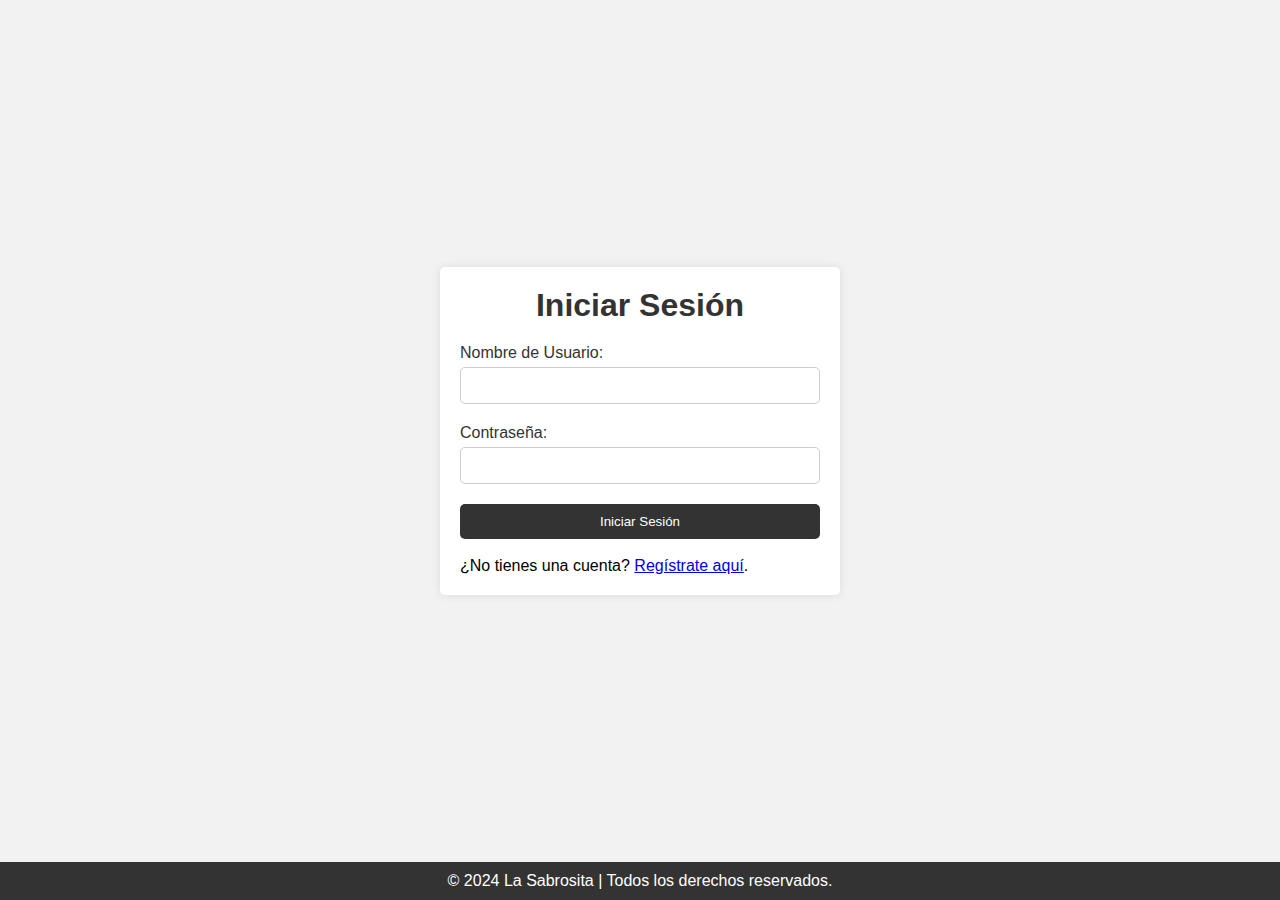
<file: index.html>
<!DOCTYPE html>
<html lang="es">
<head>
    <meta charset="UTF-8">
    <meta http-equiv="X-UA-Compatible" content="IE=edge">
    <meta name="viewport" content="width=device-width, initial-scale=1.0">
    <meta name="Autor" content="LaSabrosita">
    <meta name="Descripcion" content="Restaurante de Comidas Rapidas">
    <link rel="icon" href="img/favicon.ico" type="image/x-icon">
    <link rel="stylesheet" href="estilos/index.css">
    <title>Iniciar Sesion</title>
</head>
<body>
    <main>
        <div class="container">
            <h1>Iniciar Sesión</h1>
            <form action="vistas/inicio.html">
                <div class="form-group">
                    <label for="username">Nombre de Usuario:</label>
                    <input type="text" id="username" >
                </div>
                <div class="form-group">
                    <label for="password">Contraseña:</label>
                    <input type="password" id="password" >
                </div>
                <button type="submit">Iniciar Sesión</button>
            </form>
            <br>
            <p>¿No tienes una cuenta? <a href="vistas/registro.html">Regístrate aquí</a>.</p>
        </div>
    </main>
    <footer>
        <div class="footer-bottom">
            &copy; 2024 La Sabrosita | Todos los derechos reservados.
        </div>
    </footer>
</body>
</html>
</file>
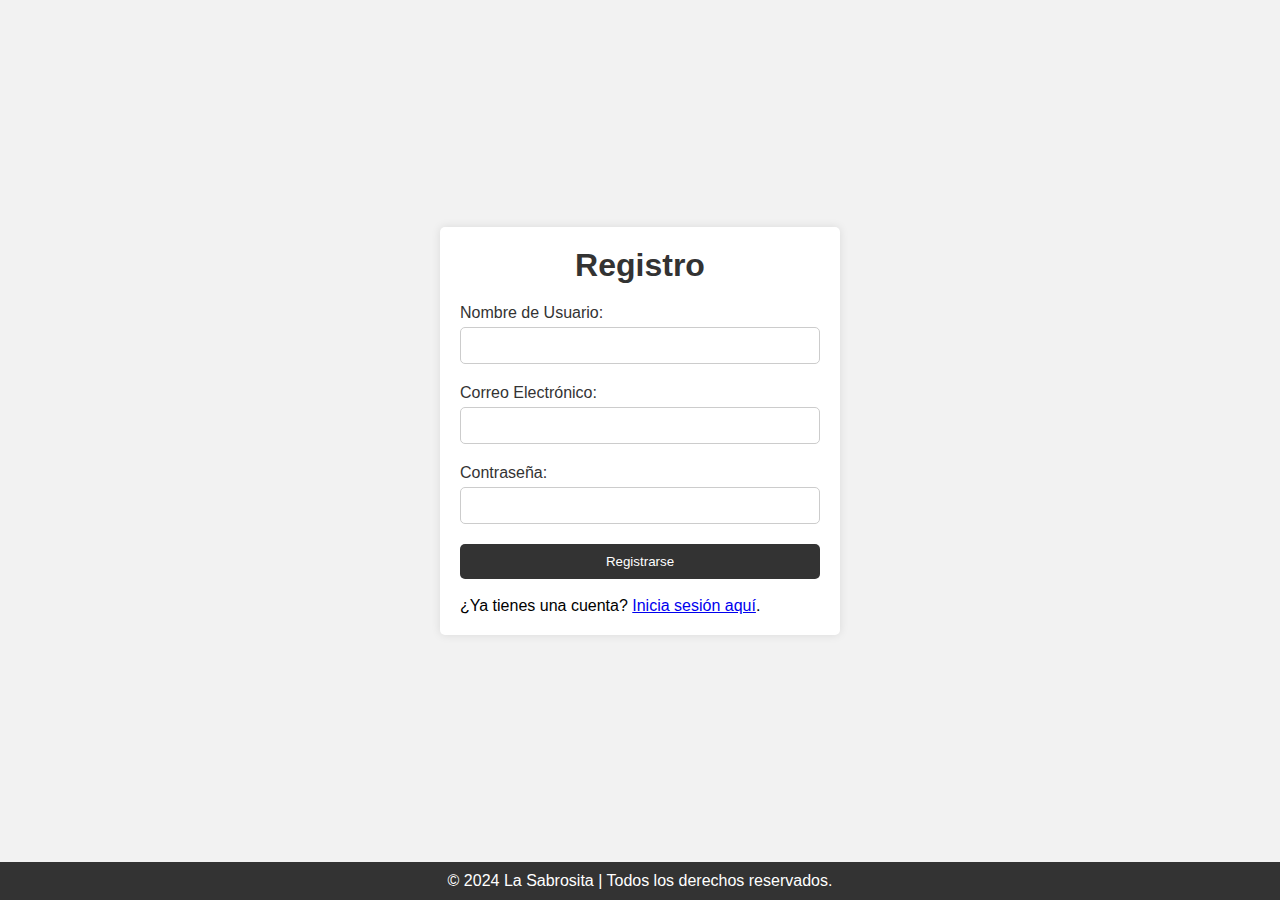
<file: vistas/registro.html>
<!DOCTYPE html>
<html lang="es">
<head>
    <meta charset="UTF-8">
    <meta http-equiv="X-UA-Compatible" content="IE=edge">
    <meta name="viewport" content="width=device-width, initial-scale=1.0">
    <meta name="Autor" content="LaSabrosita">
    <meta name="Descripcion" content="Restaurante de Comidas Rapidas">
    <link rel="icon" href="img/favicon.ico" type="image/x-icon">
    <link rel="stylesheet" href="../estilos/index.css">
    <title>Registro</title>
</head>
<body>
    <main>
        <div class="container">
            <h1>Registro</h1>
            <form action="../index.html">
                <div class="form-group">
                    <label for="username">Nombre de Usuario:</label>
                    <input type="text" id="username">
                </div>
                <div class="form-group">
                    <label for="email">Correo Electrónico:</label>
                    <input type="email" id="email">
                </div>
                <div class="form-group">
                    <label for="password">Contraseña:</label>
                    <input type="password" id="password">
                </div>
                <button type="submit">Registrarse</button>
            </form>
            <br>
            <p>¿Ya tienes una cuenta? <a href="../index.html">Inicia sesión aquí</a>.</p>
        </div>
    </main>
    <footer>
        <div class="footer-bottom">
            &copy; 2024 La Sabrosita | Todos los derechos reservados.
        </div>
    </footer>
</body>
</html>
</file>
<file: estilos/index.css>
* {
    margin: 0;
    padding: 0;
    box-sizing: border-box;
}

body {
    font-family: Arial, sans-serif;
    background-color: #f2f2f2;
    display: flex;
    flex-direction: column;
    min-height: 100vh;
    margin: 0;
    padding: 0;
}

main {
    flex-grow: 1;
    display: flex;
    justify-content: center;
    align-items: center;
}

.container {
    max-width: 400px;
    width: 90%;
    background-color: #fff;
    padding: 20px;
    border-radius: 5px;
    box-shadow: 0 0 10px rgba(0, 0, 0, 0.1);
}

h1 {
    text-align: center;
    margin-bottom: 20px;
    color: #333;
}

.form-group {
    margin-bottom: 20px;
}

label {
    display: block;
    margin-bottom: 5px;
    color: #333;
}

input[type="text"],
input[type="password"],
input[type="email"] {
    width: 100%;
    padding: 10px;
    border: 1px solid #ccc;
    border-radius: 5px;
    transition: border-color 0.3s;
}

input[type="text"]:focus,
input[type="password"]:focus,
input[type="email"]:focus {
    border-color: #ff4500;
}

button[type="submit"] {
    width: 100%;
    padding: 10px;
    background-color: #333;
    color: #fff;
    border: none;
    border-radius: 5px;
    cursor: pointer;
    transition: background-color 0.3s;
}

button[type="submit"]:hover {
    background-color: #ff4500;
}

footer {
    background-color: #333;
    color: #fff;
    padding: 10px 0;
    text-align: center;
}

@media (max-width: 768px) {
    .container {
        max-width: 90%;
    }
}
</file>
